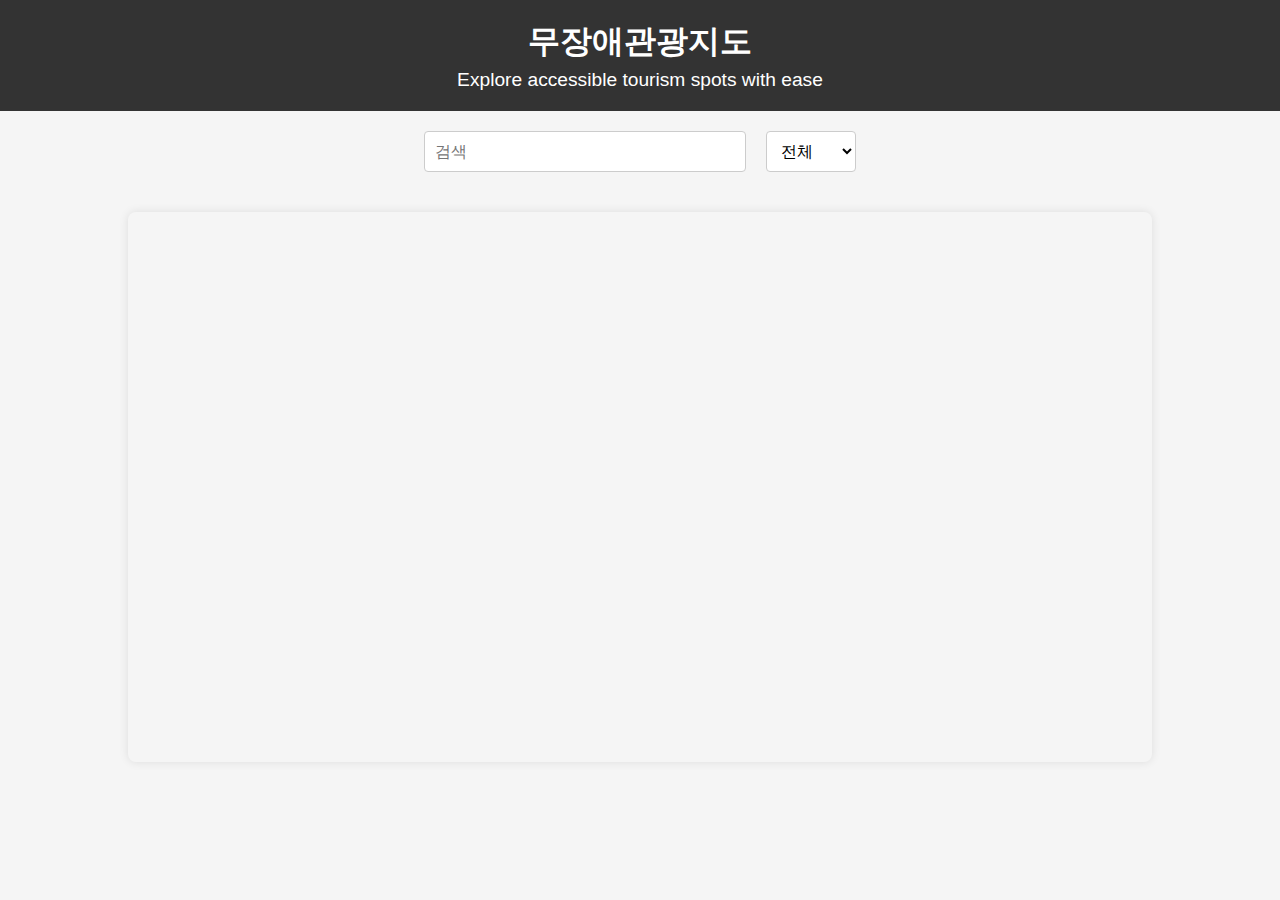
<file: TourismMap/index.html>
<!DOCTYPE html>
<html>
<head>
    <meta charset="utf-8"/>
    <title>무장애관광지도</title>
    <link rel="stylesheet" href="styles.css">
</head>
<body>
    <div id="header">
        <h1>무장애관광지도</h1>
        <p>Explore accessible tourism spots with ease</p>
    </div>
    <div id="search-bar">
        <input id="search-input" type="text" placeholder="검색" />
        <select id="category-filter">
            <option value="all">전체</option>
            <option value="parks">공원</option>
            <option value="museums">박물관</option>
            <option value="experience">체험관</option>
        </select>
    </div>
    <div id="map"></div>

    <script type="text/javascript" src="//dapi.kakao.com/v2/maps/sdk.js?appkey=eed493cca91f34dd4724171d9824fff6"></script>
    <script src="scripts.js"></script>
</body>
</html>
</file>
<file: TourismMap/styles.css>
body {
    font-family: Arial, sans-serif;
    margin: 0;
    padding: 0;
    display: flex;
    flex-direction: column;
    align-items: center;
    background-color: #f5f5f5;
}

#header {
    background-color: #333;
    color: white;
    padding: 20px;
    width: 100%;
    text-align: center;
}

#header h1 {
    margin: 0;
    font-size: 2em;
}

#header p {
    margin: 5px 0 0;
    font-size: 1.2em;
}

#map {
    width: 80%;
    height: 550px;
    margin: 20px 0;
    box-shadow: 0 0 10px rgba(0, 0, 0, 0.1);
    border-radius: 8px;
}

#search-bar {
    width: 80%;
    margin: 20px 0;
    display: flex;
    justify-content: center;
}

#search-input {
    width: 300px;
    padding: 10px;
    font-size: 1em;
    border: 1px solid #ccc;
    border-radius: 4px;
}

#category-filter {
    margin-left: 20px;
    padding: 10px;
    font-size: 1em;
    border: 1px solid #ccc;
    border-radius: 4px;
    background-color: white;
}
</file>
